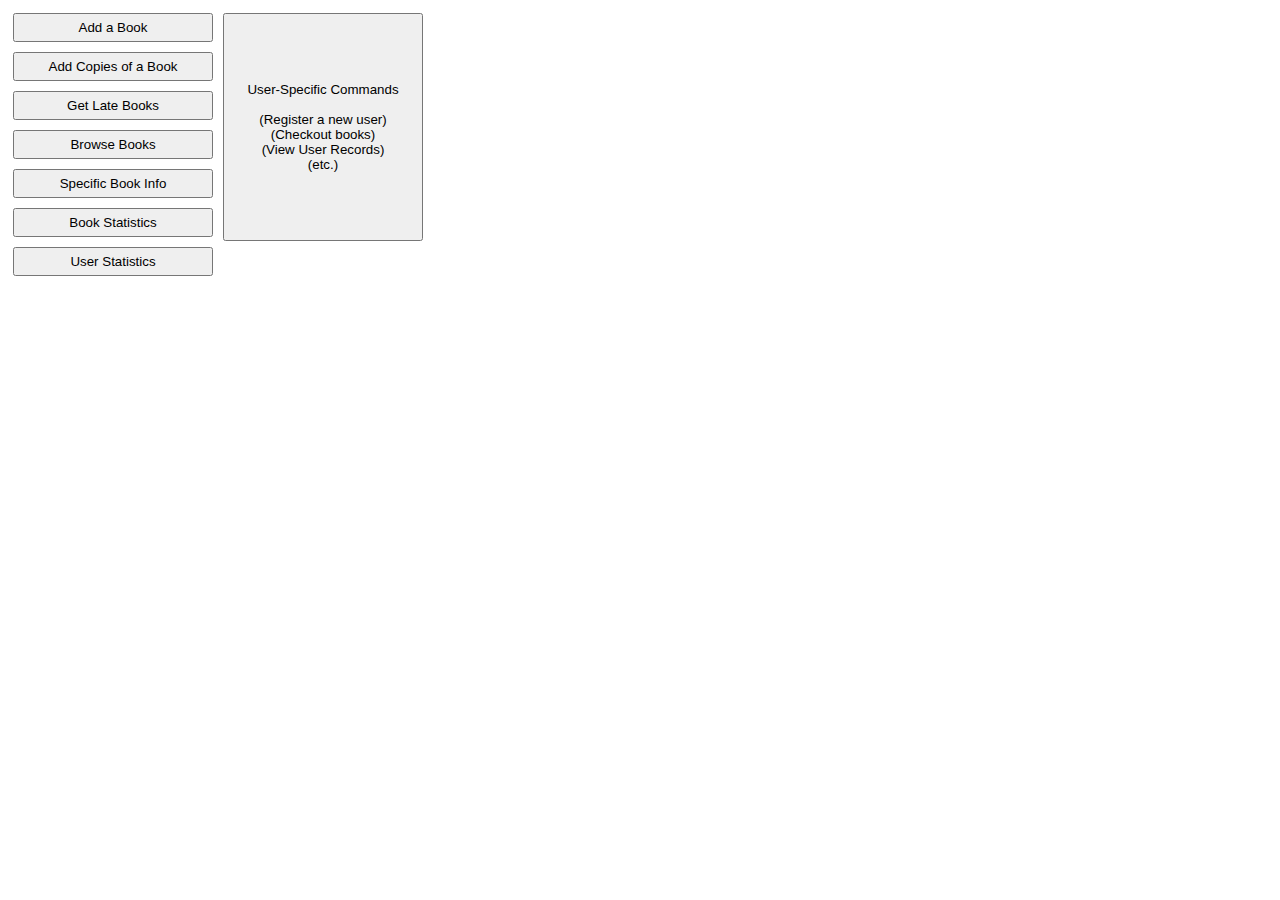
<file: src/public_html/index.html>
<!DOCTYPE HTML PUBLIC "-//W3C//DTD HTML 4.01 Transitional//EN">
<html>
<head>
<title>JSP Example</title>
<meta http-equiv="Content-Type" content="text/html; charset=iso-8859-1">
<link href="style.css" rel="stylesheet" type="text/css">
</head>

<body>

<div id ="left">
<a href="add_book.jsp"><button class="nav_button">Add a Book</button></a><br>
<a href="add_copy.jsp"><button class="nav_button">Add Copies of a Book</button></a><br>
<a href="late.jsp"><button class="nav_button">Get Late Books</button></a><br>
<a href="browse.jsp"><button class="nav_button">Browse Books</button></a><br>
<a href="book_info.jsp"><button class="nav_button">Specific Book Info</button></a><br>
<a href="book_stats.jsp"><button class="nav_button">Book Statistics</button></a><br>
<a href="user_stats.jsp"><button class="nav_button">User Statistics</button></a><br><br><br>
</div>

<div id="left">
<a href="Users/users.html"><button class="nav_button_two">User-Specific Commands<br><br>
	(Register a new user)<br>(Checkout books)<br>(View User Records)<br>(etc.)<br></button></a><br>
</div>

</body>
</html>
</file>
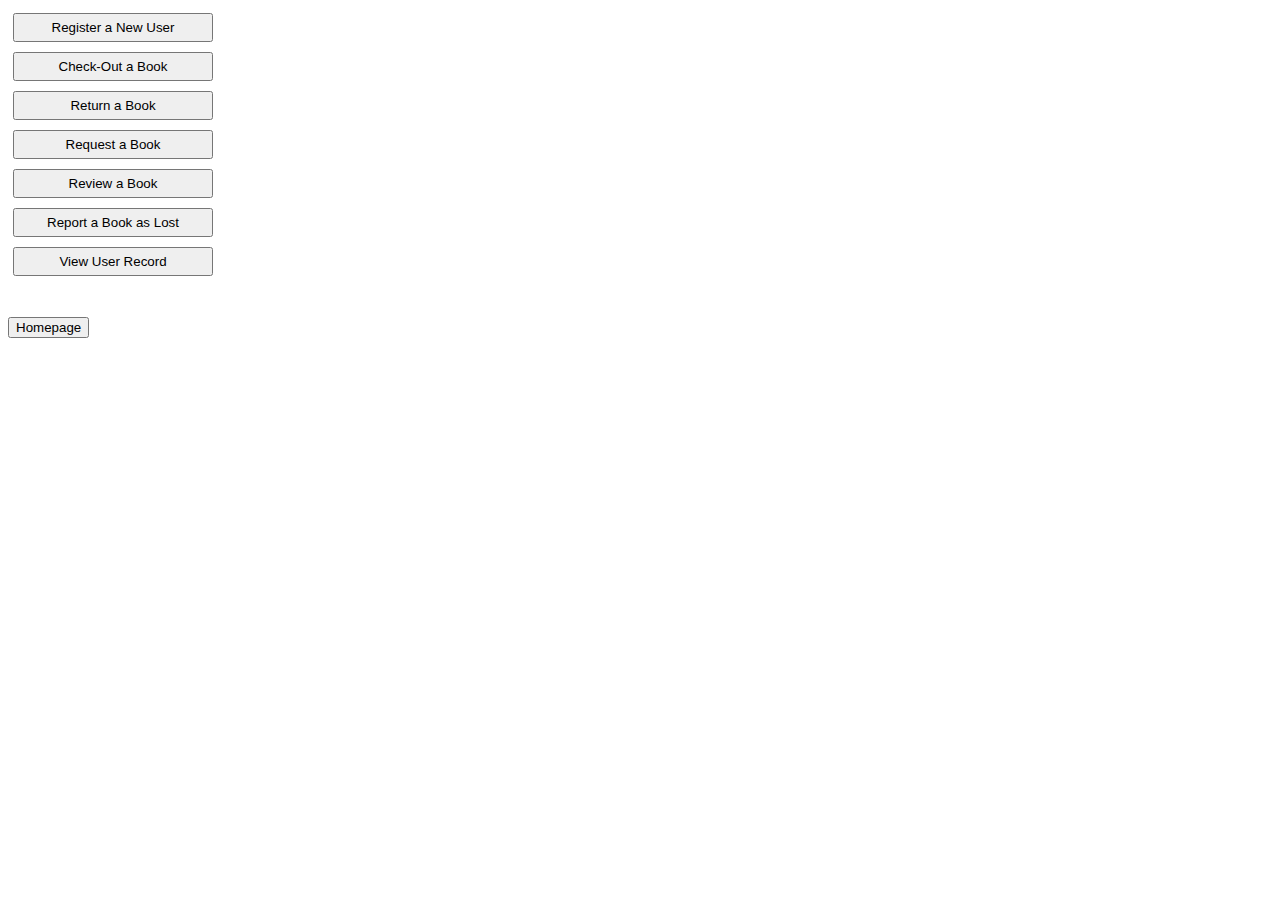
<file: src/public_html/Users/users.html>
<!DOCTYPE HTML PUBLIC "-//W3C//DTD HTML 4.01 Transitional//EN">
<html>
<head>
<title>JSP Example</title>
<meta http-equiv="Content-Type" content="text/html; charset=iso-8859-1">
<link href="../style.css" rel="stylesheet" type="text/css">
</head>

<body>

<a href="register.jsp"><button class="nav_button">Register a New User</button></a><br>
<a href="checkout.jsp"><button class="nav_button">Check-Out a Book</button></a><br>
<a href="return.jsp"><button class="nav_button">Return a Book</button></a><br>
<a href="request.jsp"><button class="nav_button">Request a Book</button></a><br>
<a href="review.jsp"><button class="nav_button">Review a Book</button></a><br>
<a href="lose.jsp"><button class="nav_button">Report a Book as Lost</button></a><br>
<a href="record.jsp"><button class="nav_button">View User Record</button></a><br><br><br>

<a href="../index.html"><button>Homepage</button></a><br>

</body>
</html>
</file>
<file: src/public_html/style.css>
#border
{
	border: 1px solid black;
}

#no_border
{
	border-collapse: collapse;
}

#left
{
	display:inline-block;
	float:left;
}

.nav_button
{
	width: 200px;
	text-align: center;
	margin: 5px;
	padding: 5px;
}

.nav_button_two
{
	width: 200px;
	height: 228px;
	text-align: center;
	margin: 5px;
	padding: 5px;
}
</file>
